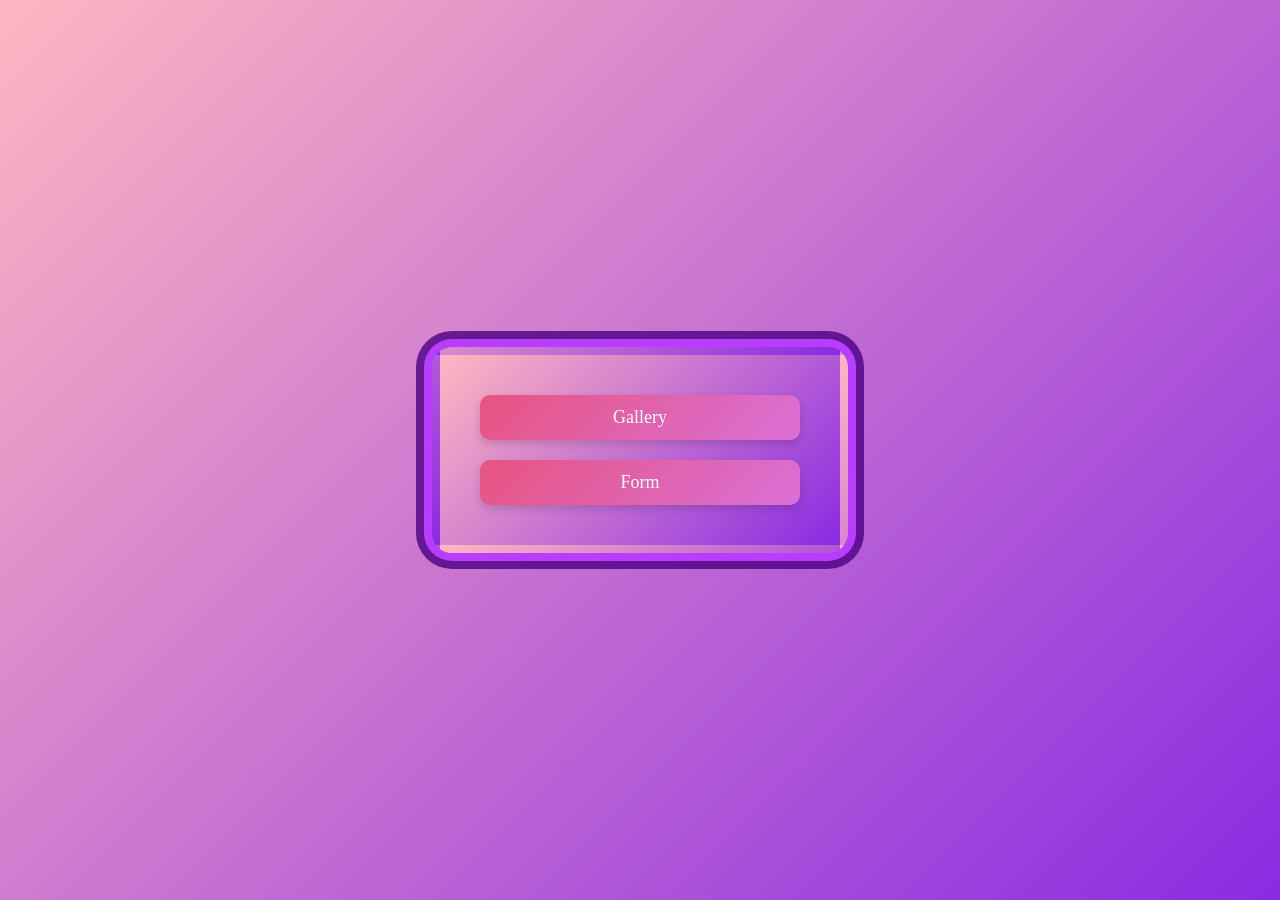
<file: src/index.html>
<!DOCTYPE html>
<html lang="en">
  <head>
    <meta charset="UTF-8" />
    <link rel="icon" type="image/svg+xml" href="/favicon.svg" />
    <meta name="viewport" content="width=device-width, initial-scale=1.0" />
    <title>Vanilla App Template</title>
    <link rel="stylesheet" href="./css/styles.css" />
  </head>
  <body >
    <div class="background-container">
      <div class="main-container">
        <a href="./1-gallery.html">Gallery</a>
        <a href="./2-form.html">Form</a>
      </div>
    </div>
  </body>
</html>
</file>
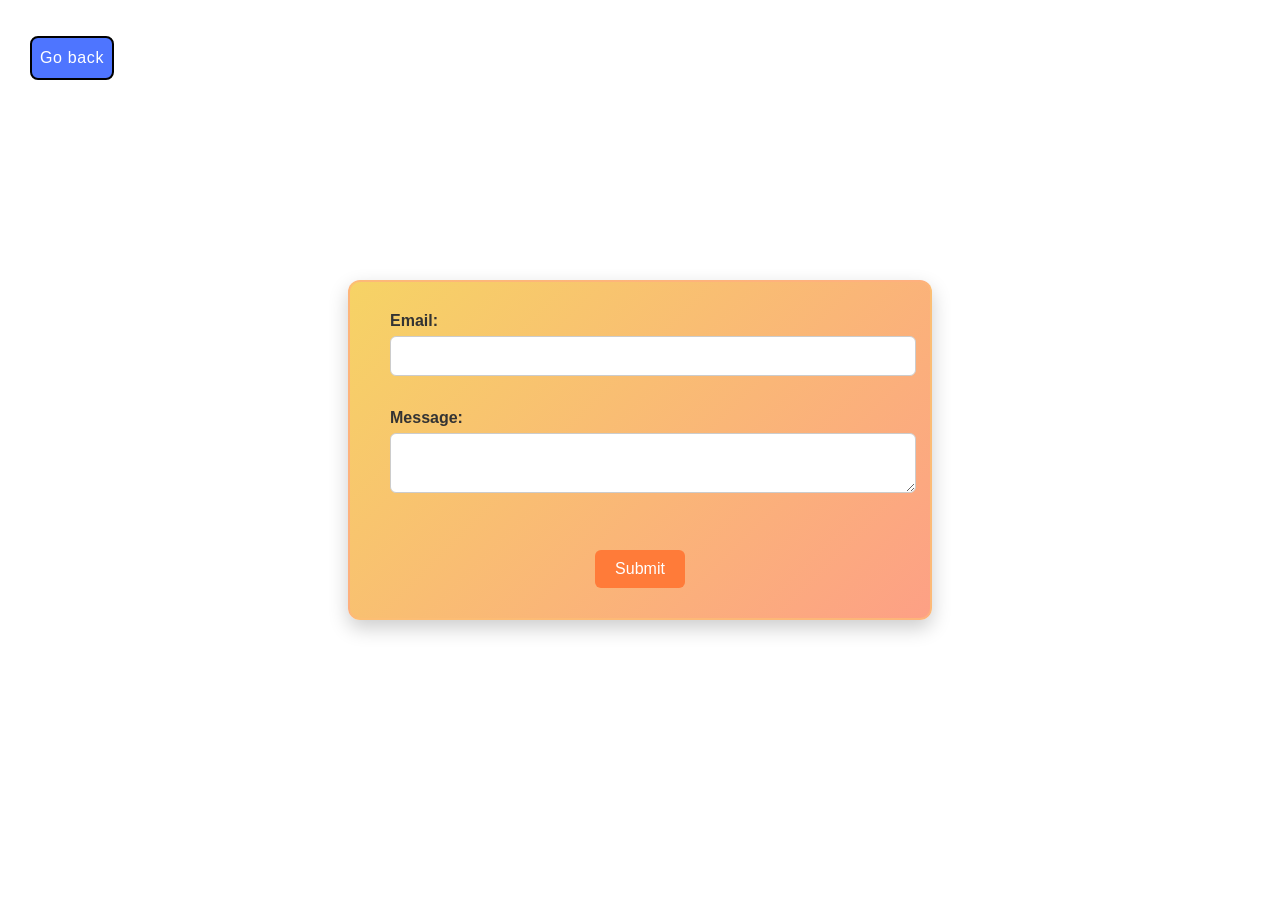
<file: src/02-form.html>
<!DOCTYPE html>
<html lang="en">
<head>
  <meta charset="UTF-8" />
  <title>Form</title>
  <link rel="stylesheet" href="./css/styles.css" />
</head>
<body class="form-page">
  <p class="go-back"><a href="./index.html">Go back</a></p>
  <form class="feedback-form">
    <label>Email:
      <input type="email" name="email" />
    </label>
    <br />
    <label>Message:
      <textarea name="message"></textarea>
    </label>
    <br />
    <button type="submit">Submit</button>
  </form>
  <script type="module" src="./js/02-form.js"></script>
</body>
</html>
</file>
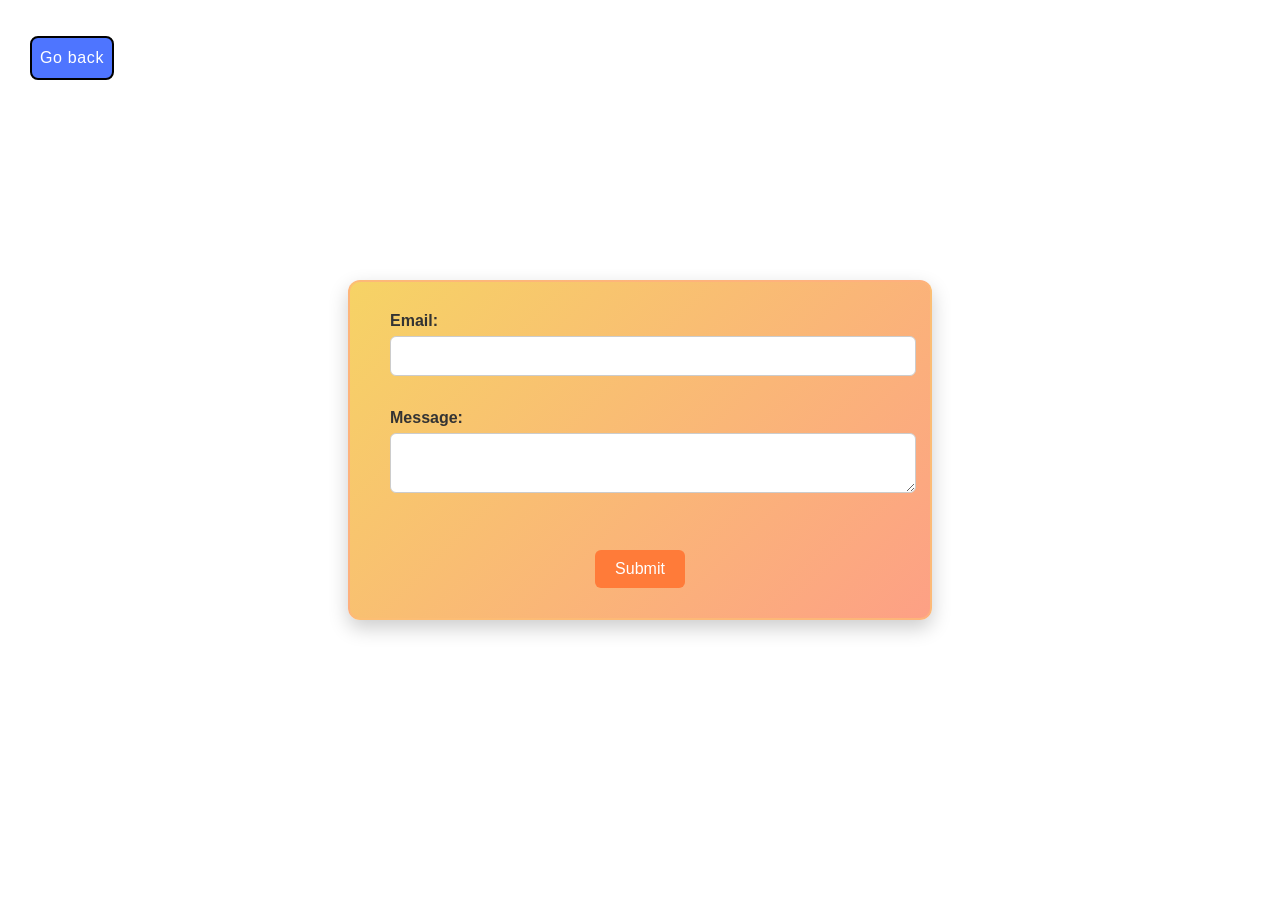
<file: src/2-form.html>
<!DOCTYPE html>
<html lang="en">
<head>
  <meta charset="UTF-8" />
  <title>Form</title>
  <link rel="stylesheet" href="./css/styles.css" />
</head>
<body class="form-page">
  <p class="go-back"><a href="./index.html">Go back</a></p>
  <form class="feedback-form">
    <label>Email:
      <input type="email" name="email" />
    </label>
    <br />
    <label>Message:
      <textarea name="message"></textarea>
    </label>
    <br />
    <button type="submit">Submit</button>
  </form>
  <script type="module" src="./js/2-form.js"></script>
</body>
</html>
</file>
<file: src/css/styles.css>
.gallery-page {
  background-color: white; 
}

.background-container {
  position: absolute; /* Sayfanın tamamını kapsaması için */
  top: 0;
  left: 0;
  right: 0;
  bottom: 0;
  background: linear-gradient(135deg, #ffb6c1, #8a2be2); /* Pembe-mor geçiş */
  z-index: -1; /* İçeriğin önünde olmasın */
}



.main-container {
  position: absolute;
  top: 50%;
  left: 50%;
  transform: translate(-50%, -50%);
  display: flex;
  flex-direction: column;
  align-items: center;
  gap: 20px;
  padding: 40px;
  width: 320px;
  border-radius: 20px;
  border: 8px solid transparent;
  background-clip: padding-box;  /* Arka planı border'ın içinde göstermek için */
  box-shadow: 0 0 0 8px rgba(184, 62, 255, 1), /* Mor -> Koyu Mor */
              0 0 0 16px rgba(75, 0, 130, 0.8); /* Koyu mor */
  background: linear-gradient(135deg, #ffb6c1, #8a2be2); /* Pembe → Mor geçiş */
}


.main-container a {
  display: block;
  width: 100%;
  text-align: center;
  padding: 12px 0;
  font-size: 18px;
  color: white;
  text-decoration: none;
  border-radius: 10px;
  background: linear-gradient(135deg, #e75480, #da70d6); /* sıcak pembe → orkide moru */
  box-shadow: 0 4px 10px rgba(0, 0, 0, 0.15);
  transition: transform 0.3s ease, box-shadow 0.3s ease;
}

.main-container a:hover {
  transform: scale(1.05);
  box-shadow: 0 6px 16px rgba(0, 0, 0, 0.2);
}


ul, li {
  list-style: none;
}

.gallery-container{
  font-family: Arial, sans-serif;
  background-color: #F0F0F0;
  margin: 0;
  padding: 0;
  display: flex;
  justify-content: center;
  align-items: center;
  height: 100vh;
}
.gallery {
display: grid;
grid-template-columns: repeat(3, 1fr);
/* 3 sütunlu düzen */
gap: 20px;
padding: 20px;
max-width: 1200px;
width: 100%;
}
.gallery-item {
list-style: none;
background-color: white;
border-radius: 8px;
overflow: hidden;
box-shadow: 0 4px 10px rgba(0, 0, 0, 0.1);
transition: transform 0.3s ease;
}
.gallery-item:hover {
transform: scale(1.05);
}
.gallery-link {
display: block;
}
.gallery-image {
width: 100%;
height: auto;
display: block;
border-bottom: 3px solid #ddd;
}
.go-back a{
  text-decoration: none;
      border: 2px solid black;
      background: #4e75ff;
      width: 80px;
      height: 40px;
      border-radius: 8px;
      display: flex;
      justify-content: center;
      align-items: center;
      font-family: var(--font-family);
      font-weight: 500;
      font-size: 16px;
      letter-spacing: 0.04em;
      color: #fff;
  margin-left: 10px;
}
.form-page {
  margin: 0;
  padding: 0;
  height: 100vh;
  font-family: 'Segoe UI', Tahoma, Geneva, Verdana, sans-serif;
  display: flex;
  justify-content: center;
  align-items: center;
  position: relative;
}

/* Geri dönüş bağlantısı sol üstte sabit kalsın */
.go-back {
  position: absolute;
  top: 20px;
  left: 20px;
  font-size: 16px;
}

/* Form stilleri */
.form-page .feedback-form {
  background: linear-gradient(135deg, #f6d365 0%, #fda085 100%);
  padding: 30px 40px;
  border-radius: 12px;
  box-shadow: 0 8px 20px rgba(0, 0, 0, 0.2);
  border: 2px solid rgba(255, 183, 123, 0.7);
  width: 100%;
  max-width: 500px;
}

/* Etiket ve giriş alanları */
.feedback-form label {
  display: block;
  margin-bottom: 15px;
  font-weight: 600;
  color: #333;
}

.feedback-form input,
.feedback-form textarea {
  width: 100%;
  padding: 10px 12px;
  margin-top: 6px;
  border: 1px solid #ccc;
  border-radius: 6px;
  font-size: 16px;
  transition: border-color 0.3s ease;
}

.feedback-form input:focus,
.feedback-form textarea:focus {
  border-color: #f78e69;
  outline: none;
}

/* Gönder butonu */
.feedback-form button {
  display: block;
  margin: 20px auto 0 auto; /* Üstten boşluk ve otomatik yatay ortalama */
  padding: 10px 20px;
  background-color: #ff7b39;
  color: white;
  border: none;
  border-radius: 6px;
  font-size: 16px;
  cursor: pointer;
  transition: background-color 0.3s ease;
}

.feedback-form button:hover {
  background-color: #ff9966;
}
</file>
